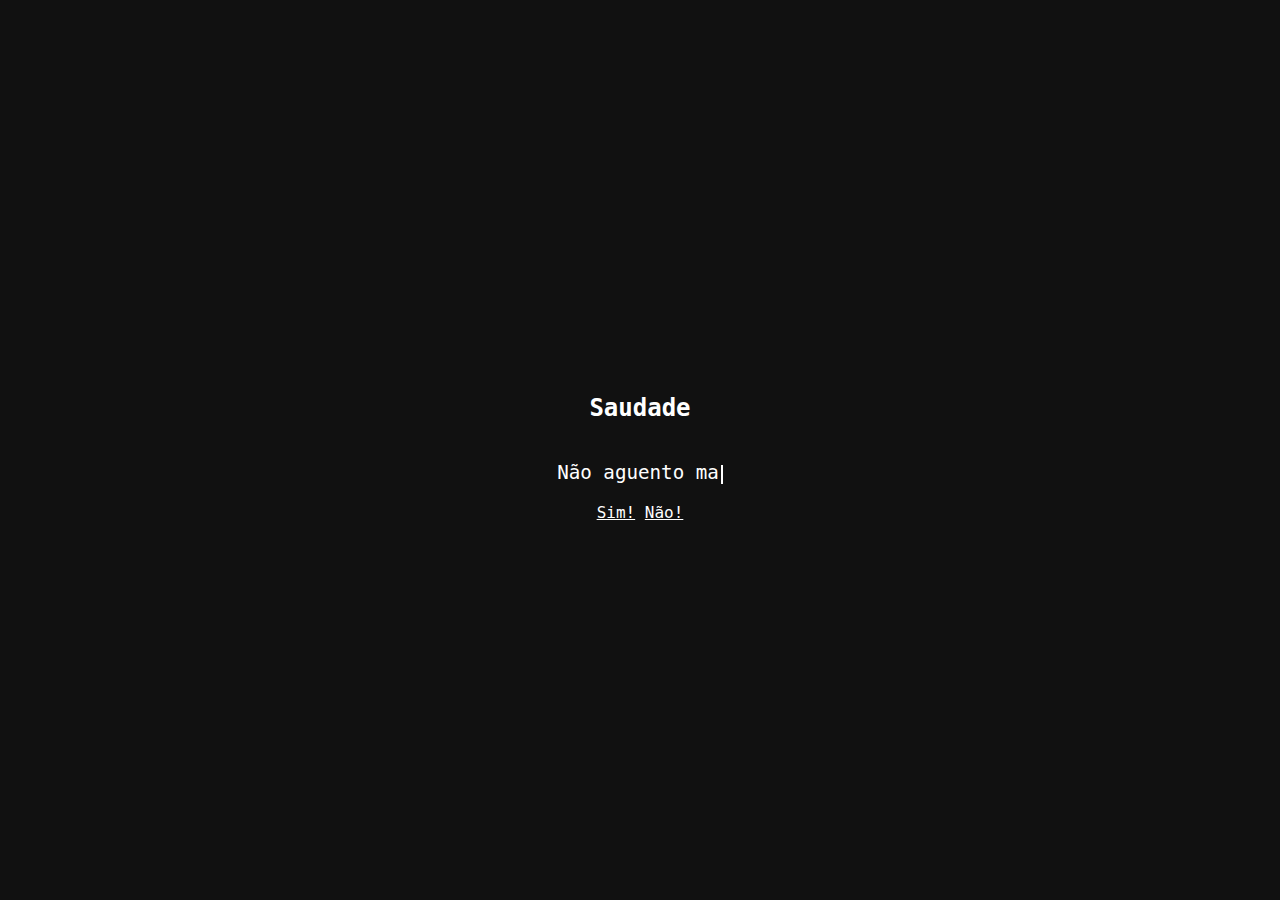
<file: index.html>
<!DOCTYPE html>
<html lang="pt-BR">
<head>
  <meta charset="UTF-8" />
  <meta name="viewport" content="width=device-width, initial-scale=1.0"/>
  <title>Saudade</title>
  <link rel="stylesheet" href="style.css" />
</head>
<body>
  <div class="container">
    <h1>Saudade</h1>
    <p id="poema"></p><br>
    <div>
      <a href="pedidoaceito.html" style="color: white">Sim!</a>
      <a href="https://youtu.be/lIOfu1bckvA?si=all_s6kArQ9TDeRj" style="color: white">Não!</a>
    </div>
  </div>
  <script >
  const textoPoema = `Não aguento mais
  Essa saudade absurda
  Mas ideia esdrúxula,
  Não reconheço o que sou!
  
  Não importa o que eu faça,
  Ela chega e me maltrata,
  Mas com ela vou seguir,
  Mesmo com a dor.
  
  Sentimento complicado,
  Difícil de falar,
  Mas pra mim é rotineiro,
  Esse é o preço do amar.
  
  Tento distrair a mente,
  Com intenção de a calar,
  Mas inevitavelmente,
  Ela volta a aturmentar.
  
  Imagens vem em minha mente,
  O peito começa apertar,
  Vontade de simplesmente,
  Vasculhar todo o universo 
  afim de te encontrar.
  
  Não importa o lugar,
  Não importa onde estejas,
  Só quero você comigo.
  E aí, você aceita?`;
  
  let i = 0;
  const speed = 50;
  const p = document.getElementById("poema");
  
  function escrever() {
    if (i < textoPoema.length) {
      p.textContent += textoPoema.charAt(i);
      i++;
      setTimeout(escrever, speed);
    }
  }
  
  window.onload = escrever;
  </script>
</body>
</html>
</file>
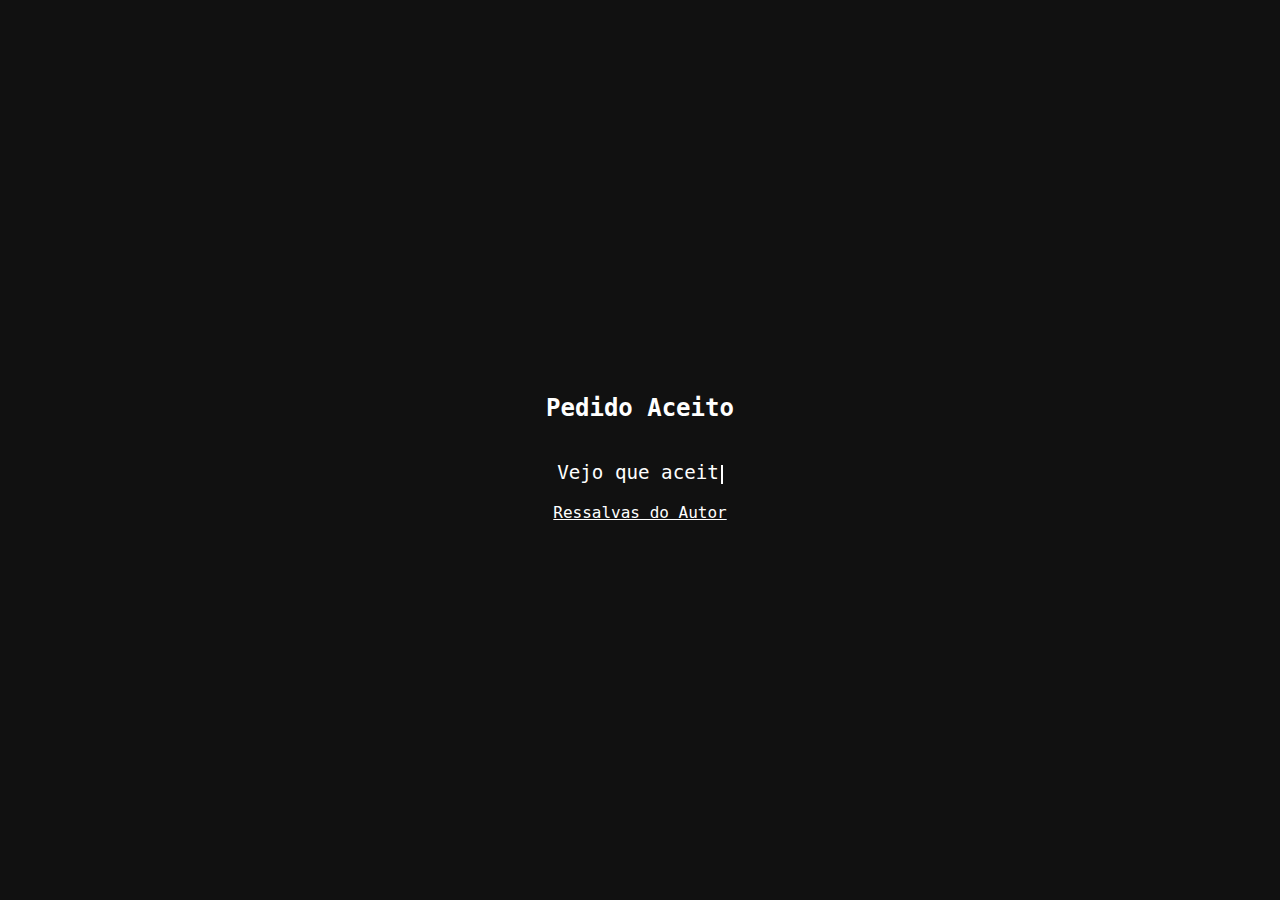
<file: pedidoaceito.html>
<!DOCTYPE html>
<html lang="pt-BR">
<head>
  <meta charset="UTF-8" />
  <meta name="viewport" content="width=device-width, initial-scale=1.0"/>
  <title>Pedido aceito</title>
  <link rel="stylesheet" href="style.css" />
</head>
<body>
  <div class="container">
    <h1>Pedido Aceito</h1>
    <p id="poema"></p><br>
    <a href="ressalvasautor.html" style="color: white">Ressalvas do Autor</a>
  </div>
  <script>
  const textoPoema = `Vejo que aceitou meu pedido,
  E mais uma vez aqui estou,
  Transformando frases em rimas,
  Pra demonstrar o meu amor,
  Mas por hora só te digo:
  Foi você que procurou
  Então segura o choro
  E desfrute sem pudor.
  
  Foi uma viagem intensa,
  Viagei por longos dias e noites,
  Da terra mais quente a mais gelada,
  Da mais barulhenta a sussegada,
  Mais em nenhuma delas encontrei
  Aquilo que procurava.
  
  Andei perdido por um tempo,
  Até que encontrei você,
  A mais bela das obras de artes,
  O mais belo ser,
  Foi tanta perfeição num canto só,
  Que logo desconfiei,
  Tentei, tentei e tentei,
  Tentei encontrar inúmeros defeitos,
  Mas felizmente falhei,
  E com propriedade eu te digo,
  Que ali me encontrei.
  
  De pele morena, cabelos cacheados,
  Um jeito simples e delicado,
  Mas foi o seu belo sorriso
  Que me deixou encantado.
  
  Digo que até que a Monalisa sente inveja,
  Pois sua beleza a ultrapassou,
  Nem mesmo a mais bela obra de arte,
  É capaz de competir com você, amor.
  Você chega a me lembra a Medusa,
  Pois apenas com simples olhar
  Faz com que de uma hora pra outra o
  Meu corpo paralise,
  E só me resta portanto
  Que eu fique ali e te aprecie.
  
  Foi difícil te encontrar,
  Digo até ter muita sorte,
  Mesmo com as dificuldades
  Tamo aqui firme e forte.
  
  Encontrei uma pessoa
  Incrível e confiável,
  Forte e amigável,
  Te amo do fundo do meu coração,
  Minha mulher guerreira
  Essa poema vai pra
  Larissa Vitória de França Oliveira
  
  Quer ouvir as ressalvas do Autor?`;
  
  let i = 0;
  const speed = 50;
  const p = document.getElementById("poema");
  
  function escrever() {
    if (i < textoPoema.length) {
      p.textContent += textoPoema.charAt(i);
      i++;
      setTimeout(escrever, speed);
    }
  }
  
  window.onload = escrever;
  </script>
</body>
</html>
</file>
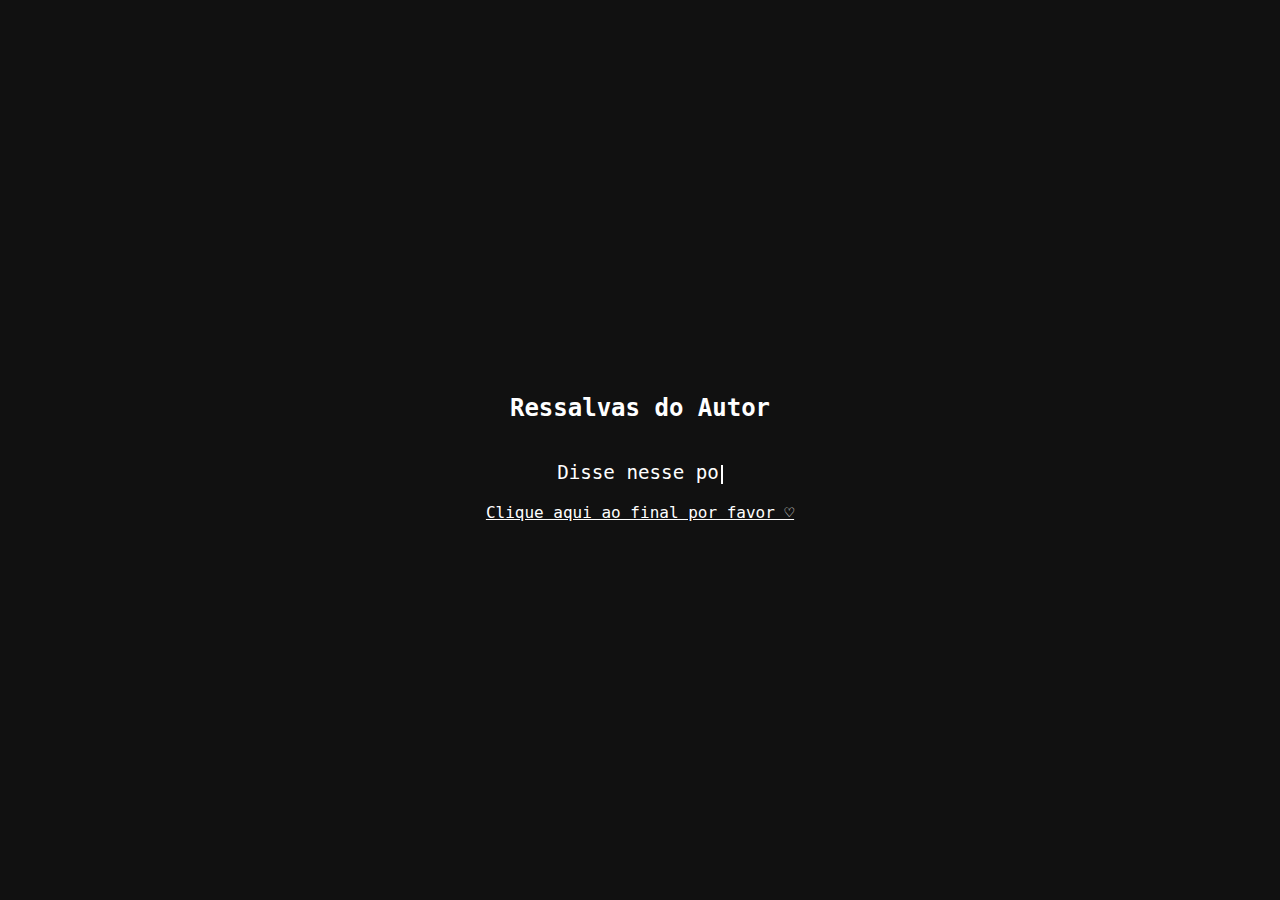
<file: ressalvasautor.html>
<!DOCTYPE html>
<html lang="pt-BR">
<head>
  <meta charset="UTF-8" />
  <meta name="viewport" content="width=device-width, initial-scale=1.0"/>
  <title>Ressalvas do Autor</title>
  <link rel="stylesheet" href="style.css" />
</head>
<body>
  <div class="container">
    <h1>Ressalvas do Autor</h1>
    <p id="poema"></p><br>
    <a href="https://youtu.be/udgwxWj79ek?si=fzQwscYbzoV3CY4R" style="color: white">Clique aqui ao final por favor ♡</a><br>
  </div>
  <script>
  const textoPoema = `Disse nesse poema,
  Que você era perfeita,
  Mas em verdade te digo
  Que a ilusão seja disfeita,
  Pois perfeição não existe
  E não a há nada e feito.
  
  Mas são seus inúmeros defeitos,
  Que me fazem a querer mais e mais
  Te ter por completo,
  Pois com você encontro paz,
  E que a verdade seja dita
  Você é gata demais.
  
  Com carinho: Patrício Alves da Silva Júnior.
  
    ⠀⠀⣀⡤⢤⣄⠀⣠⡤⣤⡀⠀⠀⠀
  ⠀⠀⢀⣴⢫⠞⠛⠾⠺⠟⠛⢦⢻⣆⠀⠀
  ⠀⠀⣼⢇⣻⡀⠀⠀⠀⠀⠀⠀⢸⡇⢿⣆⠀
  ⠀⢸⣯⢦⣽⣷⣄⡀⠀⢀⣴⣿⣳⣬⣿⠀
  ⢠⡞⢩⣿⠋⠙⠳⣽⢾⣯⠛⠙⢹⣯⠘⣷
  ⠀⠈⠛⠃⠀⠀⠀⠀⠀⠀⠀⠀⠀⠙⠋⠁⠀⠀
    
  `;
  
  let i = 0;
  const speed = 50;
  const p = document.getElementById("poema");
  
  function escrever() {
    if (i < textoPoema.length) {
      p.textContent += textoPoema.charAt(i);
      i++;
      setTimeout(escrever, speed);
    }
  }
  
  window.onload = escrever;
  </script>
</body>
</html>
</file>
<file: style.css>
body {
  background-color: #111;
  color: #fff;
  font-family: 'monospace', serif;
  display: flex;
  align-items: center;
  justify-content: center;
  height: 100vh;
  margin: 0;
}

.container {
  max-width: 600px;
  text-align: center;
}

h1 {
  font-size: 1.5rem;
  margin-bottom: 20px;
}

#poema {
  font-size: 1.2rem;
  white-space: pre-wrap;   /* mantém as quebras de linha do poema */
  display: inline-block;   /* inline-block preserva quebras e larguras */
  max-width: 600px;        /* opcional: limita largura igual ao container */
  border: none;            /* remove o border-right original */
}

/* cursor como pseudo-elemento */
#poema::after {
  content: "";
  display: inline-block;
  vertical-align: bottom;
  width: 2px;
  height: 1em;             /* altura exata de uma linha de texto */
  margin-left: 2px;
  background-color: #fff;
  animation: blink 0.8s step-end infinite;
}

@keyframes blink {
  0%, 100% { opacity: 0; }
  50%      { opacity: 1; }
}
</file>
